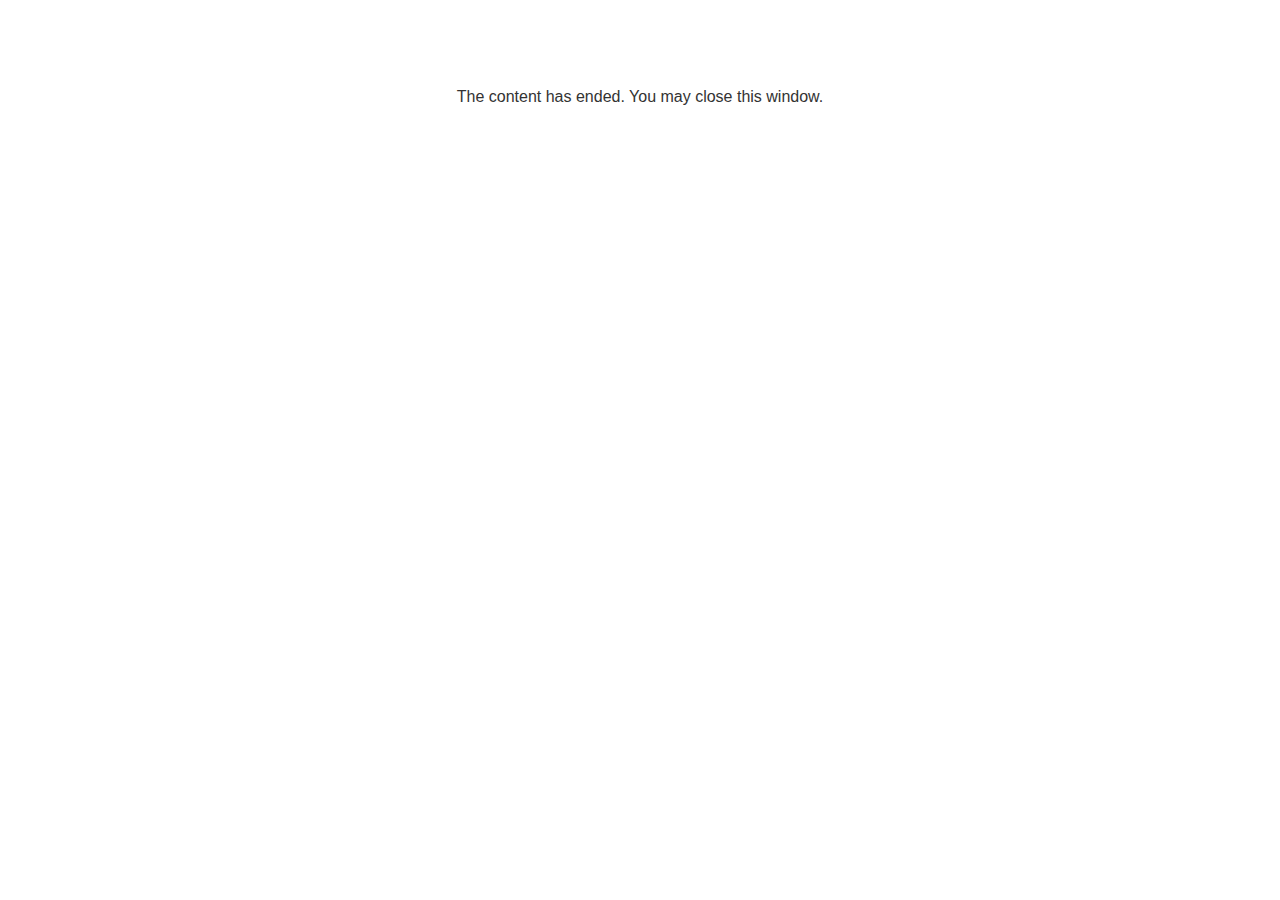
<file: lms/goodbye.html>
<!doctype html>
<html>
<body style="background-color: #ffffff;">

<p role="alert" style="color: #333333;font-family: Tahoma, articulate, tahoma, arial;font-size: medium;text-align: center;">
<br><br><br><br>
The content has ended. You may close this window.
</p>

</body>
</html>
</file>
